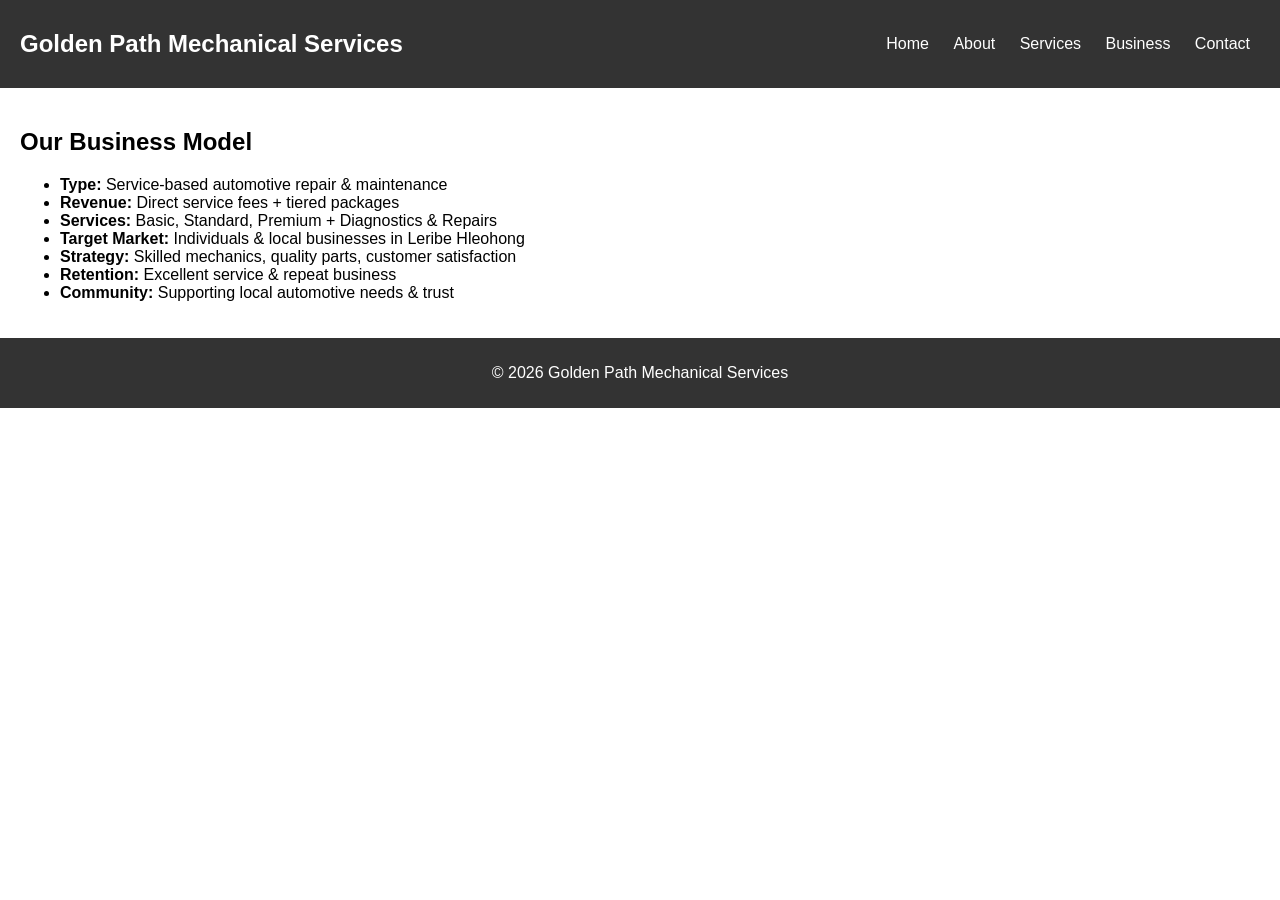
<file: business.html>
<!DOCTYPE html>
<html lang="en">
<head>
    <meta charset="UTF-8">
    <meta name="viewport" content="width=device-width, initial-scale=1.0">
    <title>Business Model - Golden Path Mechanical Services</title>
    <link rel="stylesheet" href="style.css">
</head>
<body>

<header class="header">
    <div class="logo-container">
        <h2>Golden Path Mechanical Services</h2>
    </div>
    <nav>
        <a href="index.html">Home</a>
        <a href="about.html">About</a>
        <a href="product.html">Services</a>
        <a href="business.html">Business</a>
        <a href="contact.html">Contact</a>
    </nav>
</header>

<main>
    <section>
        <h2>Our Business Model</h2>
        <ul class="business-model">
            <li><strong>Type:</strong> Service-based automotive repair & maintenance</li>
            <li><strong>Revenue:</strong> Direct service fees + tiered packages</li>
            <li><strong>Services:</strong> Basic, Standard, Premium + Diagnostics & Repairs</li>
            <li><strong>Target Market:</strong> Individuals & local businesses in Leribe Hleohong</li>
            <li><strong>Strategy:</strong> Skilled mechanics, quality parts, customer satisfaction</li>
            <li><strong>Retention:</strong> Excellent service & repeat business</li>
            <li><strong>Community:</strong> Supporting local automotive needs & trust</li>
        </ul>
    </section>
</main>

<footer>
    <p>© 2026 Golden Path Mechanical Services</p>
</footer>

</body>
</html>
</file>
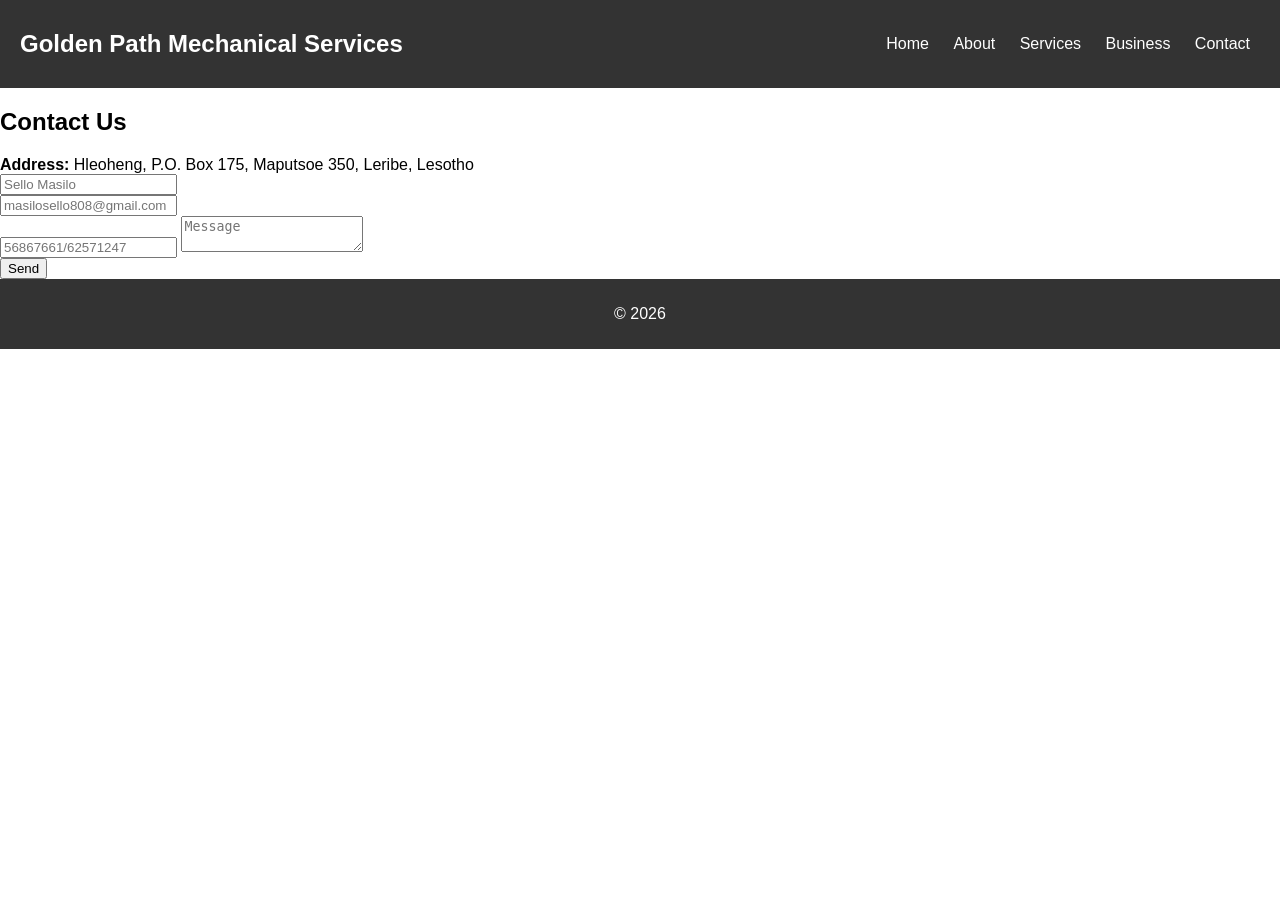
<file: contact.html>
<!DOCTYPE html>
<html lang="en">
<head>
<meta charset="UTF-8">
<title>Contact</title>
<link rel="stylesheet" href="style.css">
</head>
<body>
<header class="header">
<div class="logo-container">
<h2>Golden Path Mechanical Services</h2>
</div>
<nav>
<a href="index.html">Home</a>
<a href="about.html">About</a>
<a href="product.html">Services</a>
<a href="business.html">Business</a>
<a href="contact.html">Contact</a>
</nav>
</header>

<main>
<h2>Contact Us</h2>
  <strong>Address:</strong> Hleoheng, P.O. Box 175, Maputsoe 350, Leribe, Lesotho<br>
<form>
<input type="text" placeholder="Sello Masilo"><br>
<input type="email" placeholder="masilosello808@gmail.com"><br>
<input type="contact" placeholder="56867661/62571247">
<textarea placeholder="Message"></textarea><br>
<button>Send</button>
</form>
</main>

<footer><p>© 2026</p></footer>
</body>
</html>
</file>
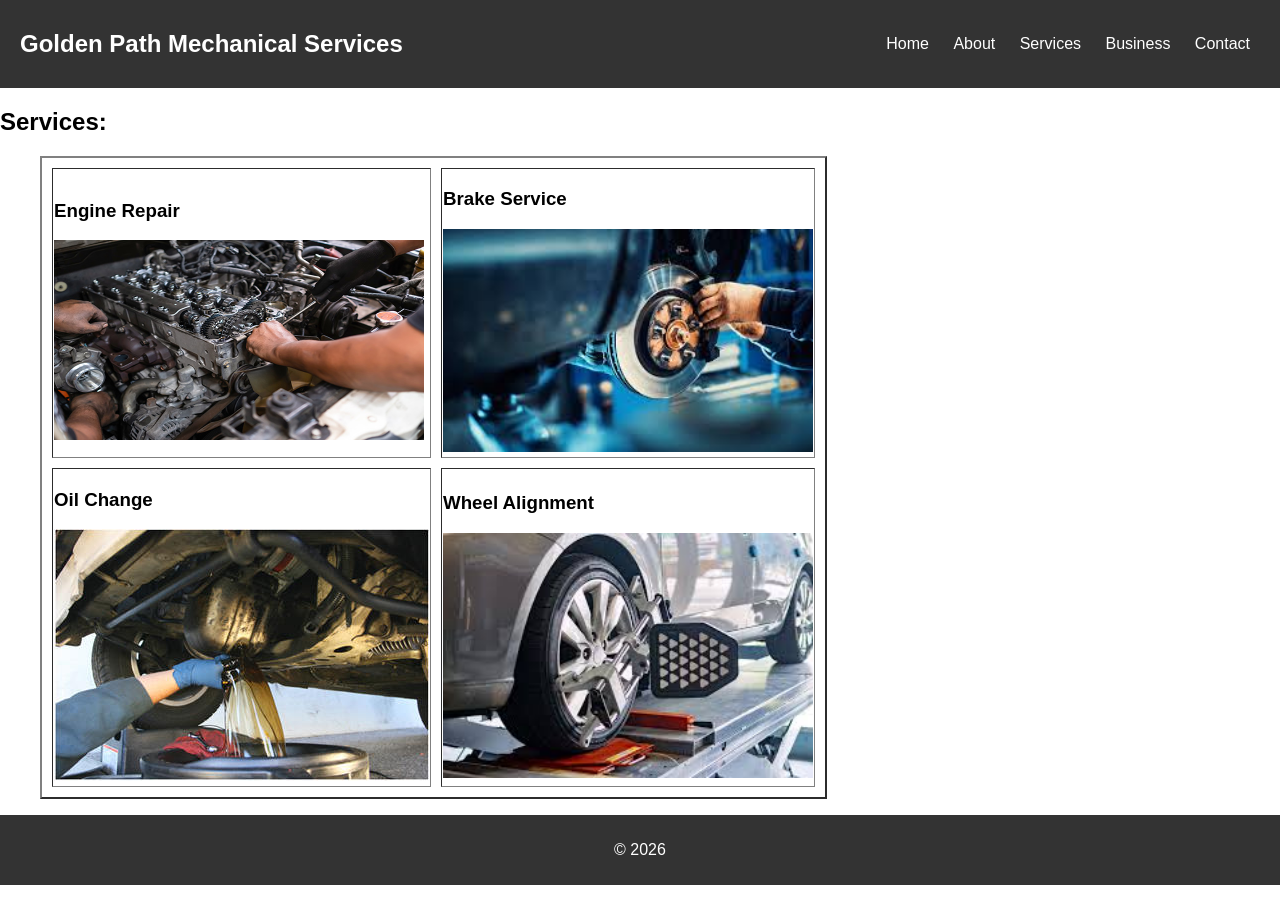
<file: product.html>
<!DOCTYPE html>
<html lang="en">
<head>
<meta charset="UTF-8">
<title>Services</title>
<link rel="stylesheet" href="style.css">
</head>
<body>
<header class="header">
<div class="logo-container">
<h2>Golden Path Mechanical Services</h2>
</div>
<nav>
<a href="index.html">Home</a>
<a href="about.html">About</a>
<a href="product.html">Services</a>
<a href="business.html">Business</a>
<a href="contact.html">Contact</a>
</nav>
</header>

<main>
<h2>Services:</h2>
<ul>
	<table border="2"cellspacing="10">
	<tr>
		<td>
	<div class="service-card">
		<h3>Engine Repair</h3>
		<img src="engine.jpg"width="370"height="200">
	</div>
</td>
		<td>
			<div>
		<h3>Brake Service</h3>
		<img src="brake.jpg"width="370">
	        </div>
	    </td>
	</tr>
		<td>
		<div>
        <h3>Oil Change</h3>
        <img src="oil.jpg"> 
    </div>
</td>
	<td>
    <div>
         <h3>Wheel Alignment</h3>
         <img src="wheel.jpg"width=370>
     </div>
 </td>
</tr>
 </table>
</ul>
</main>

<footer><p>© 2026</p></footer>
</body>
</html>
</file>
<file: style.css>
body {
    font-family: Arial;
    margin: 0;
}

.header {
    display: flex;
    justify-content: space-between;
    align-items: center;
    background: #333;
    color: white;
    padding: 10px 20px;
}

.logo-container {
    display: flex;
    align-items: center;
}

.logo {
    width: 50px;
    height: 50px;
    margin-right: 10px;
    object-fit: cover;
}

nav a {
    color: white;
    margin: 10px;
    text-decoration: none;
}

.hero {
    position: relative;
    height: 60vh;
    color: white;
}

.bg-video {
    position: absolute;
    width: 100%;
    height: 100%;
    object-fit: cover;
}

.hero-text {
    position: relative;
    z-index: 1;
    padding: 100px;
}

section {
    padding: 20px;
}

footer {
    background: #333;
    color: white;
    text-align: center;
    padding: 10px;
}
</file>
